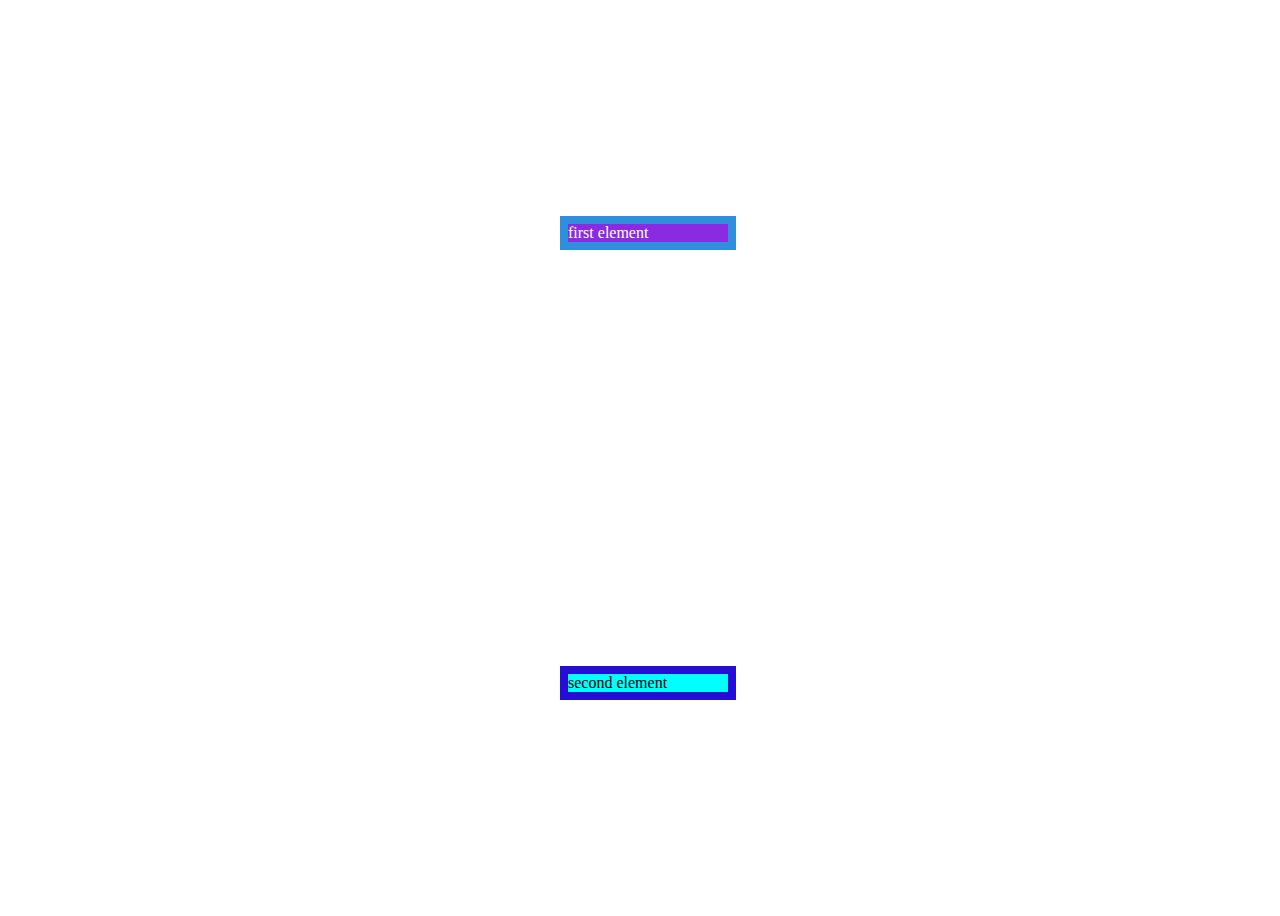
<file: index.html>
<!DOCTYPE html>
<html>
  <head>
    <title>google.com</title>
    <link rel="stylesheet" href="styles.css" />
  </head>
  <body>
    <div class="login_from">
      <div class="first">first element</div>
      <div class="two">second element</div>
    </div>
  </body>
</html>
</file>
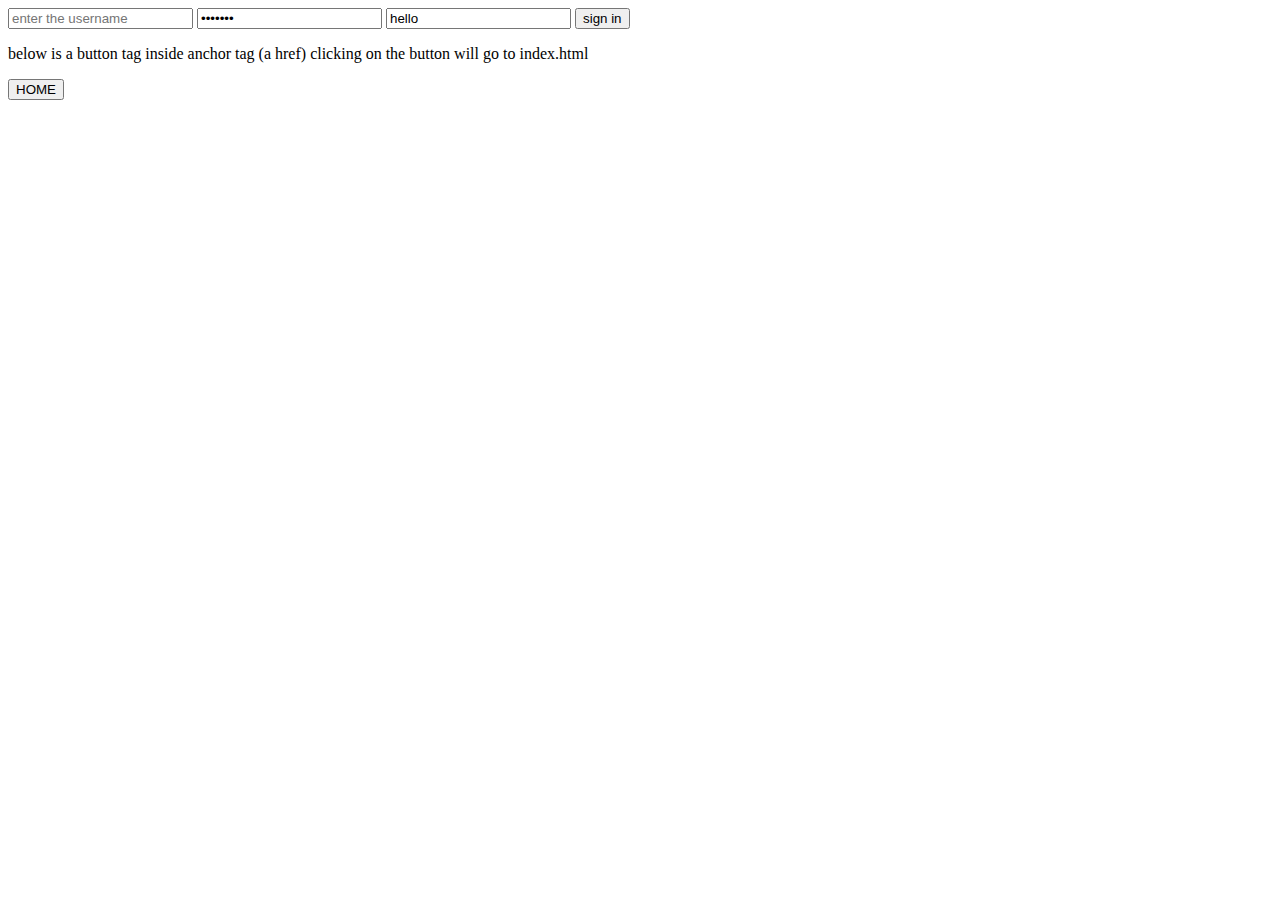
<file: linked.html>
<html>
  <head>
    <title>thi is another web page</title>
  </head>
  <body>
    <input type="text" placeholder="enter the username" />
    <input type="password" placeholder="enter the password" value="youtube" />
    <input type="text" value="hello" />
    <button>sign in</button>
    <p>
      below is a button tag inside anchor tag (a href) clicking on the button will go to index.html
    </p>
    <a href="index.html">
      <button>HOME</button>
    </a>
<a href="index.html"></a>
<a href=""></a>
</body>
</html>
</file>
<file: styles.css>
.login_from {
  display: grid;
  width: 100vw;
  height: 100vh;
  place-items: center;
}

.first {
  width: 10rem;
  background-color: blueviolet;
  border: 0.5rem solid rgb(48, 143, 221);
  color: white;
}
.two {
  width: 10rem;
  background-color: aqua;
  border: 0.5rem solid rgb(36, 13, 214);

  color: black;
}
</file>
